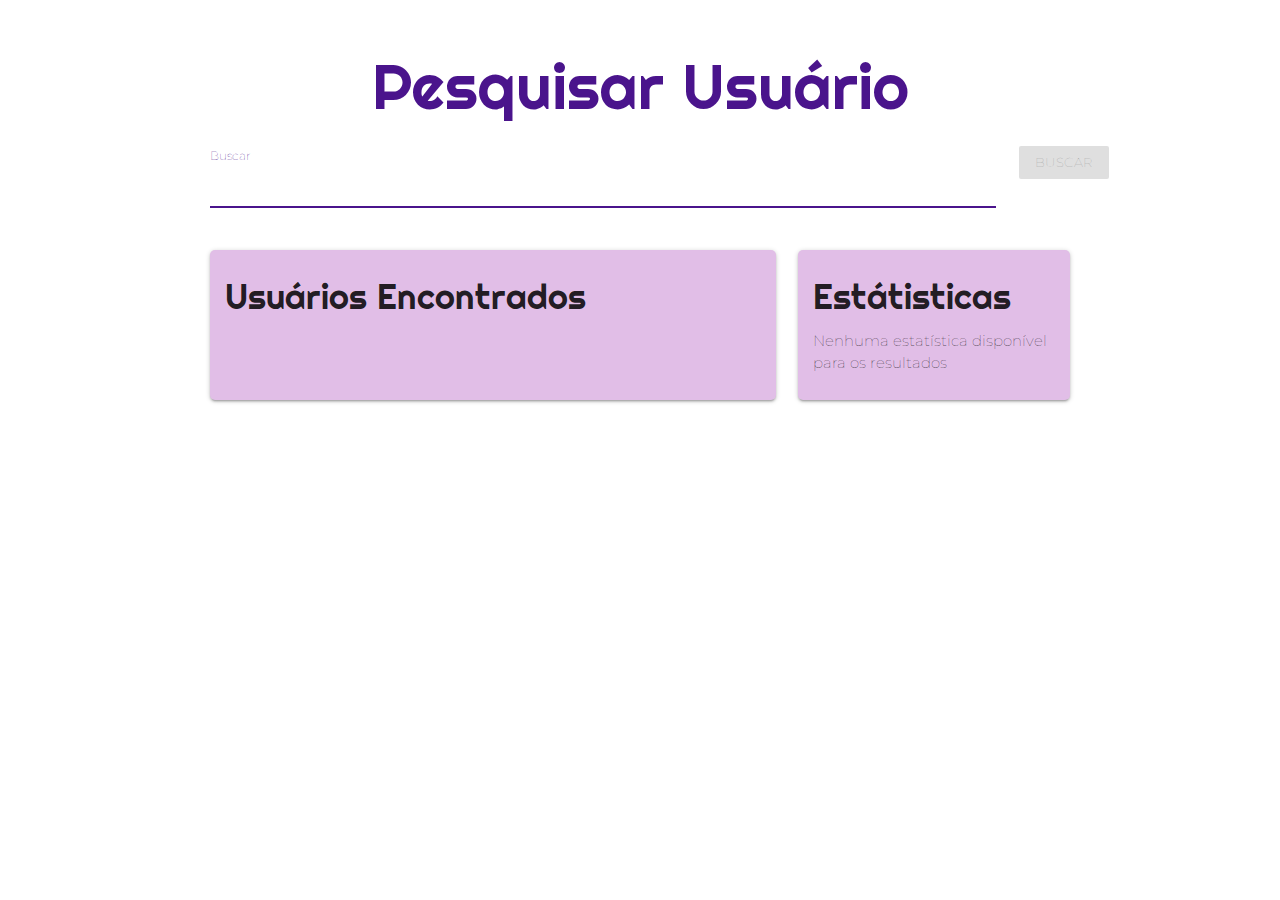
<file: Desafio - Lista de Busca - Modulo 1/index.html>
<!--Trabalho realizado por Elaine Costa Cruz para o Desafio do Modulo 1
  Curso desenvolvedor fullstack
  Professor Raphael Gomide-->
<!DOCTYPE html>
<html lang="en">
  <head>
    <meta charset="UTF-8" />
    <meta name="viewport" content="width=device-width, initial-scale=1.0" />
    <link
      rel="stylesheet"
      href="https://cdnjs.cloudflare.com/ajax/libs/materialize/1.0.0/css/materialize.min.css"
    />
    <link rel="stylesheet" href="./frontend/css/styles.css" />
    <title>Desafio - Busca por nomde de Usuário</title>
  </head>
  <body>
    <div class="container">
      <h1 class="center-align purple-text text-darken-4">Pesquisar Usuário</h1>
      <div class="loading"></div>

      <form>
        <div class="search-area row">
          <div class="col s11 m11 l11">
            <div class="input-field">
              <input type="text" id="search-terms" />
              <label for="search-terms">Buscar</label>
            </div>
          </div>
          <div class="col s1 m1 l1">
            <div class="search-button">
              <a
                id="search-button"
                class="waves-effect waves-light purple darken-4 btn-small"
              >
                Buscar
              </a>
            </div>
          </div>
        </div>
      </form>

      <div class="row">
        <div class="col s8 m8 l8">
          <div class="results-box z-depth-1 purple lighten-4">
            <h4 id="results-summary">Pessoas</h4>
            <div id="found-users"></div>
          </div>
        </div>
        <div class="col s4 m4 l4">
          <div class="results-box z-depth-1 purple lighten-4">
            <h4>Estátisticas</h4>
            <div id="found-stats"></div>
          </div>
        </div>
      </div>
     </div>
    <!-- Compiled and minified JavaScript -->
    <script src="https://cdnjs.cloudflare.com/ajax/libs/materialize/1.0.0/js/materialize.min.js"></script>
    <script src="./frontend/js/script.js"></script>
  </body>
</html>
</html>
</file>
<file: Desafio - Lista de Busca - Modulo 1/frontend/css/styles.css>
/*Trabalho realizado por Elaine Costa Cruz para o Desafio do Modulo 1
  Curso desenvolvedor fullstack
  Professor Raphael Gomide*/
@import url('https://fonts.googleapis.com/css2?family=Montserrat:wght@300;400;700&family=Righteous&display=swap');

body {
  font-family: 'Montserrat', sans-serif;
  font-weight: lighter;
  padding: 10px;
}

h1,
h4 {
  font-family: 'Righteous', sans-serif;
}

img {
  width: 50px;
  height: 50px;
  margin: 0 10px;

  border-radius: 50%;
}

/* label color */
.input-field label {
  color: #4a148c !important;
}
/* label focus color */
.input-field input[type='text']:focus + label {
  color: #4a148c !important;
}
/* label underline focus color */
.input-field input[type='text']:focus {
  border-bottom: 1px solid #4a148c !important;
  box-shadow: 0 1px 0 0 #4a148c !important;
}
/* valid color */
.input-field input[type='text'].valid {
  border-bottom: 1px solid #4a148c !important;
  box-shadow: 0 1px 0 0 #4a148c !important;
}
/* invalid color */
.input-field input[type='text'].invalid {
  border-bottom: 1px solid #4a148c !important;
  box-shadow: 0 1px 0 0 #4a148c !important;
}
/* icon prefix focus color */
.input-field .prefix.active {
  color: #4a148c !important;
}

.results-box {
  border-radius: 5px;
  padding: 5px 15px 15px 15px !important;
  min-height: 150px !important;
}

.found-users {
  display: flex;
  flex-direction: column;
}

.user {
  display: flex;
  flex-direction: row;
  align-items: center;
}
</file>
